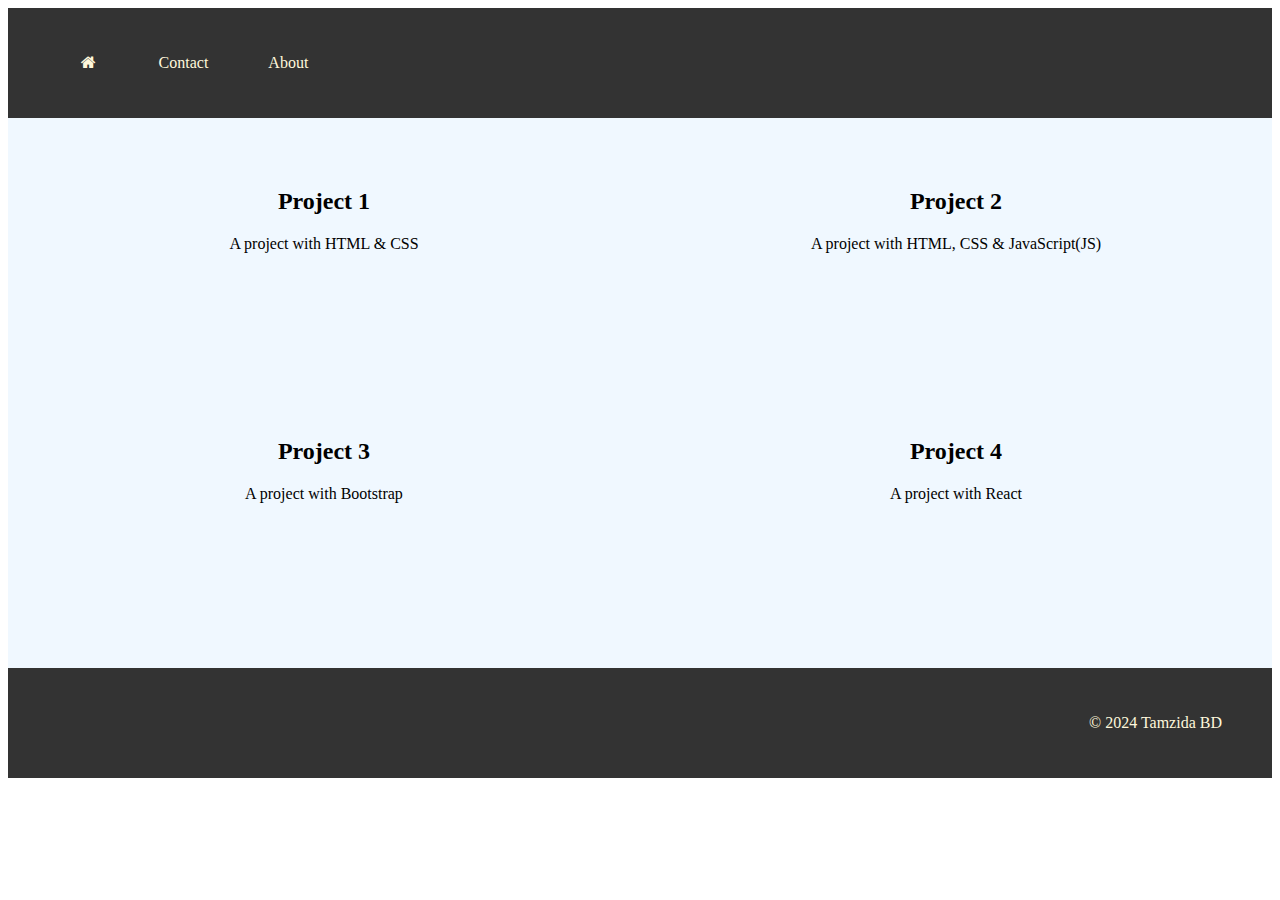
<file: index.html>
<!DOCTYPE html>
<html lang="en">
<head>
    <meta charset="UTF-8">
    <title>Tamzida's Portfolio</title>
    <link rel="stylesheet" href="style.css">
    <link rel="stylesheet" href="https://cdnjs.cloudflare.com/ajax/libs/font-awesome/4.7.0/css/font-awesome.min.css">
</head>
<body>
   <header>
            <ul>
                <li><a href="index.html"><i class="fa fa-fw fa-home"></i></a></li>
                <li><a href="./pages/contact.html">Contact</a></li>
                <li><a href="./pages/about.html">About</a></li>
            </ul>
               
    </header>
    <main>
        <div class="project-container">
            <div class="project1">
                <h2>Project 1</h2>
                <p>A project with HTML & CSS </p>
            </div>
            <div class="project2">
                <h2>Project 2</h2>
                <p>A project with HTML, CSS & JavaScript(JS)</p>
            </div>
            <div class="project3">
                <h2>Project 3</h2>
                <p>A project with Bootstrap</p>
            </div>
            <div class="project4">
                <h2>Project 4</h2>
                <p>A project with React</p>
            </div>
        </div>
    </main>
    <!-- <hr/> -->
    <footer>  
        <div class="footer"><p>© 2024 Tamzida BD  </p></div>
    </footer>
   


</body>
</html>
</file>
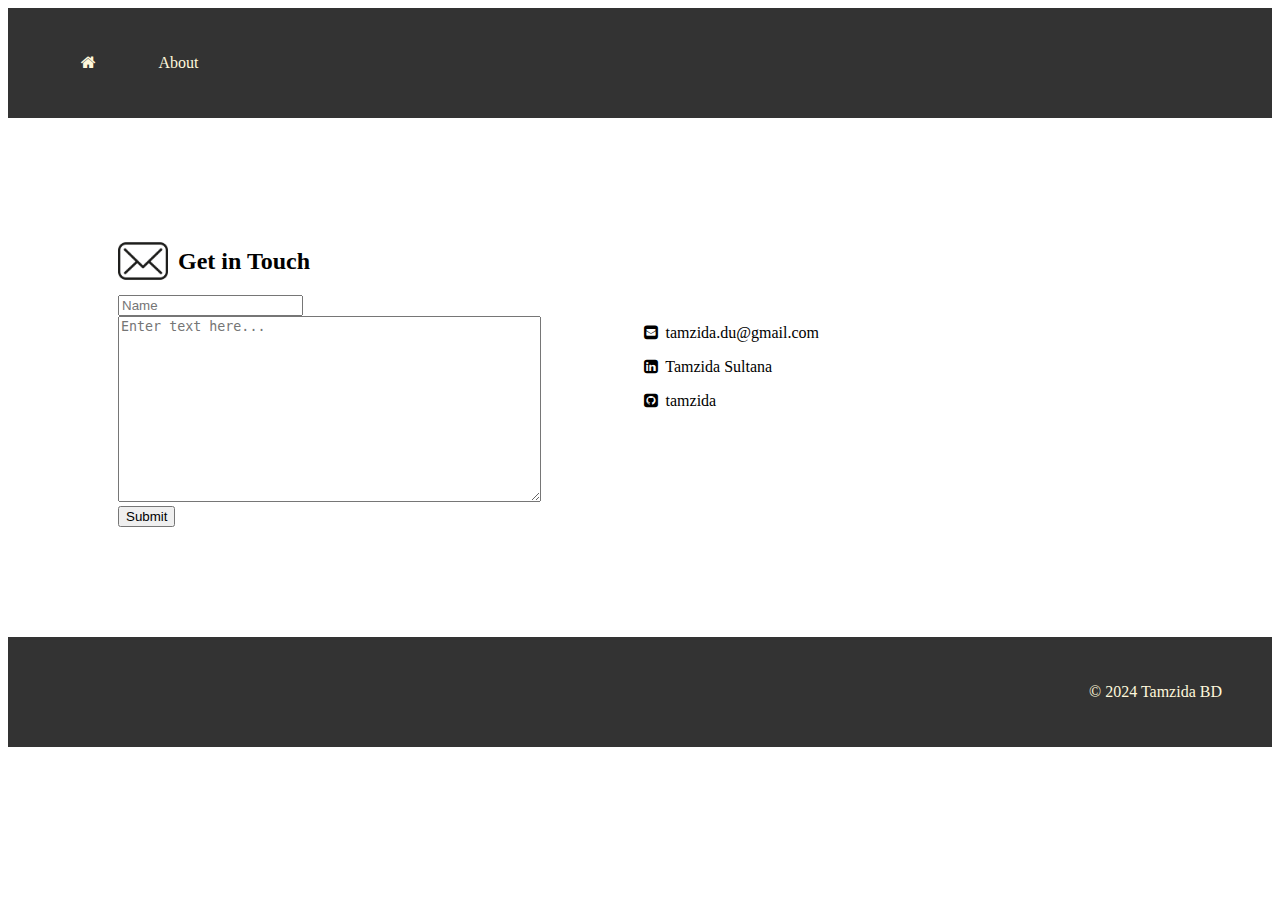
<file: pages/contact.html>
<!DOCTYPE html>
<html lang="en">
<head>
    <meta charset="UTF-8">
    <title>Contact Info</title>
    <link rel="stylesheet" href="https://cdnjs.cloudflare.com/ajax/libs/font-awesome/4.7.0/css/font-awesome.min.css">
    <style>
      header {
            background-color: #333;
        }
        ul {
            display: inline-flex;
            list-style-type: none;
            overflow: hidden;
        }
    
        li a {
            display: block;
            color:cornsilk;
            text-decoration: none;
            padding: 30px 30px;
         }
         li a:hover {
            background-color: #111;
            padding: 30px 30px;
        }
        .mail {
         display: inline-flex;
         align-items: center;
        }
         img{
          padding-right: 10px;
        }
      
        .info{
          padding-top: 80px;
          padding-left: 100px;
        }
        .info p a {
          text-decoration: none;
          color: black;
        }
        .main {
          display: inline-flex;
          padding: 50px 50px;
          margin: 60px;
        }
        .footer {
            background-color: #333;
            padding-top: 30px;
            padding-bottom: 30px;
        }
         footer p {
            text-align: right;
            margin-right: 50px;
            color: cornsilk;
        }
    </style>
 
</head>
<body>
    <header>
        <ul>
            <li><a href="../index.html"><i class="fa fa-fw fa-home"></i></a></li>
            <li><a href="../pages/about.html">About</a></li>
        </ul> 
    </header>
    <div class="main">
        <div>
            <div class="mail"><img src="../images/mail-icon.png" height="50px" alt="mail-icon"><h2>Get in Touch</h2></div>
            <form action="/mail.php" id="usrform">
                <input type="text" name="usrname" placeholder="Name"><br>
                <textarea rows="12" cols="50" name="comment" form="usrform" placeholder="Enter text here..."></textarea>
                <br> 
                <input type="submit" value="Submit">
              </form>
        </div>

          
        <div class="info">
            <!-- <p><a href=""><i class="fa fa-fw fa-mobile-phone"></i></a> 01861852262</p>  -->
            <p><a href="mailto:tamzida.du@gmail.com"><i class="fa fa-fw fa-envelope-square"></i> tamzida.du@gmail.com</a></p>
            <p><a href="https://www.linkedin.com/in/tamzidadu/"><i class="fa fa-fw fa-linkedin-square"></i> Tamzida Sultana</a></p>
            <p><a href="https://github.com/tamzida"><i class="fa fa-fw fa-github-square"></i> tamzida</a></p>
            
        </div>
    </div>
   
    <footer>
        <div class="footer"><p>© 2024 Tamzida BD  </p></div>
    </footer>
</body>
</html>
</file>
<file: style.css>
header {
    background-color: #333;
}
ul {
    display: inline-flex;
    list-style-type: none;
    overflow: hidden;
}

 li a {
    display: block;
    color: cornsilk;
    text-align: center;
    padding: 30px 30px;
    text-decoration: none;
    }
li a:hover {
    background-color: #111;
    padding: 30px 30px;
  }
  .project-container {
    display: flex;
    flex-direction: row;
    flex-wrap: wrap;
    height: 500px;
    max-height: 500px;
    width: 100%;
    padding-top: 50px;
    align-items: center;
    background: aliceblue;
  }
  .project-container div:nth-child(-n + 2) {
    height: 250px;
    width: 50%;
    text-align: center;
  }
  .project-container div:nth-child(n + 3){
    height: 250px;
    width: 50%;
    text-align: center;
  }

.footer {
    background-color: #333;
    padding-top: 30px;
    padding-bottom: 30px;
}
 footer p {
    text-align: right;
    margin-right: 50px;
    color: cornsilk;
 }
</file>
